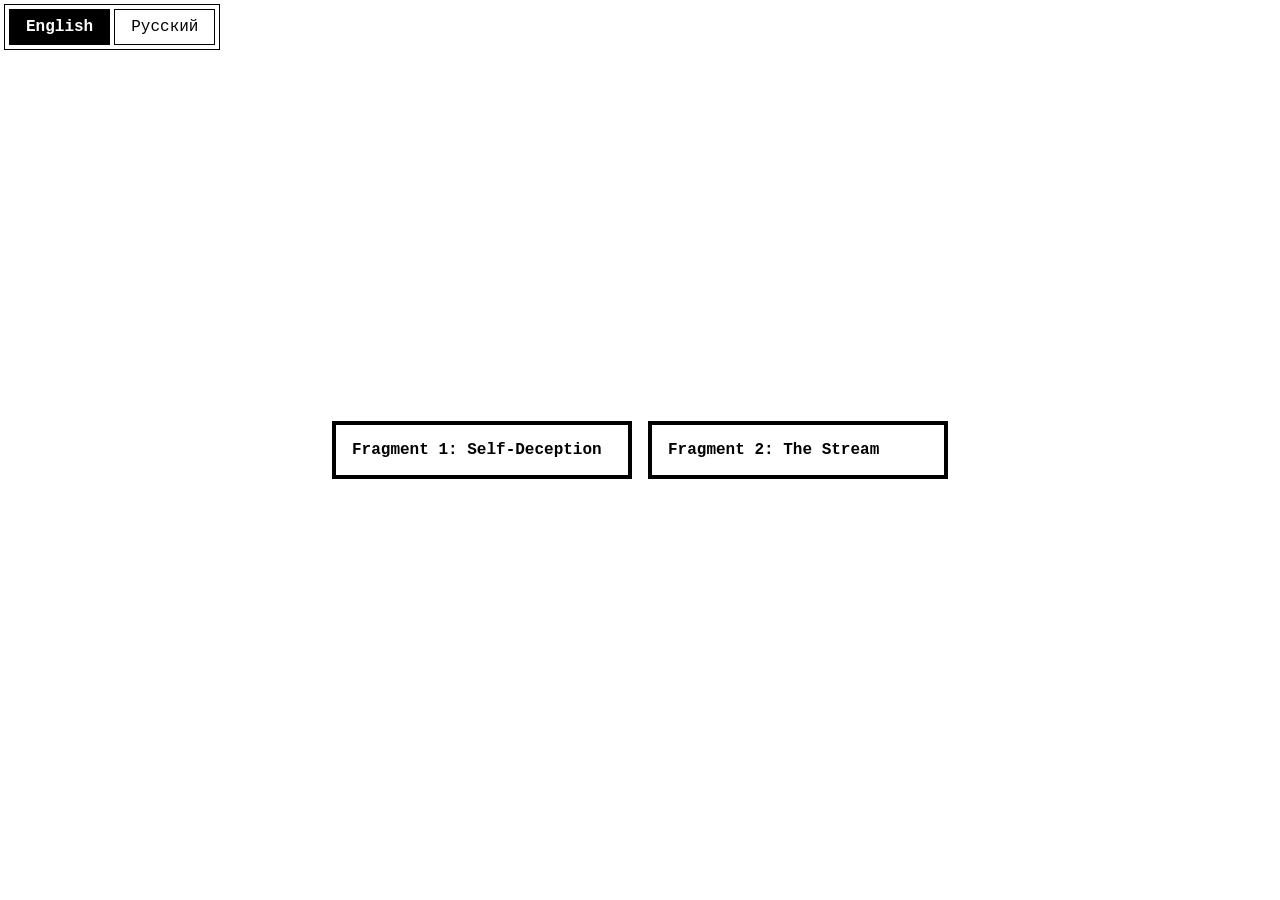
<file: index.html>
<!DOCTYPE html>
<html lang="en">
<head>
    <meta charset="UTF-8">
    <meta name="viewport" content="width=device-width, initial-scale=1.0">
    <title>Meuwren Fragments</title>
    <link rel="stylesheet" href="./styles/reset.css">
    <link rel="stylesheet" href="./styles/styles.css">
</head>
<body>
    <div class="language-selector">
        <ul class="language-selector__list">
            <li class="language-selector__item" data-lang="en">English</li>
            <li class="language-selector__item" data-lang="ru">Русский</li>
        </ul>
    </div>

    <main>
        <ul class="fragments-list">
            <li class="fragment-item">
                <a class="fragment-item__link" href="pages/fragments/fragment1.html">
                    <span class="fragment-item__title" id="fragment1-title">
                        Fragment 1: Self-Deception
                    </span>
                </a>
            </li>

            <li class="fragment-item">
                <a class="fragment-item__link" href="pages/fragments/fragment2.html">
                    <span class="fragment-item__title" id="fragment1-title">
                        Fragment 2: Self-Deception
                    </span>
                </a>
            </li>
        </ul>
    </main>

    <script src="./scripts/lang.js"></script>
</body>
</html>
</file>
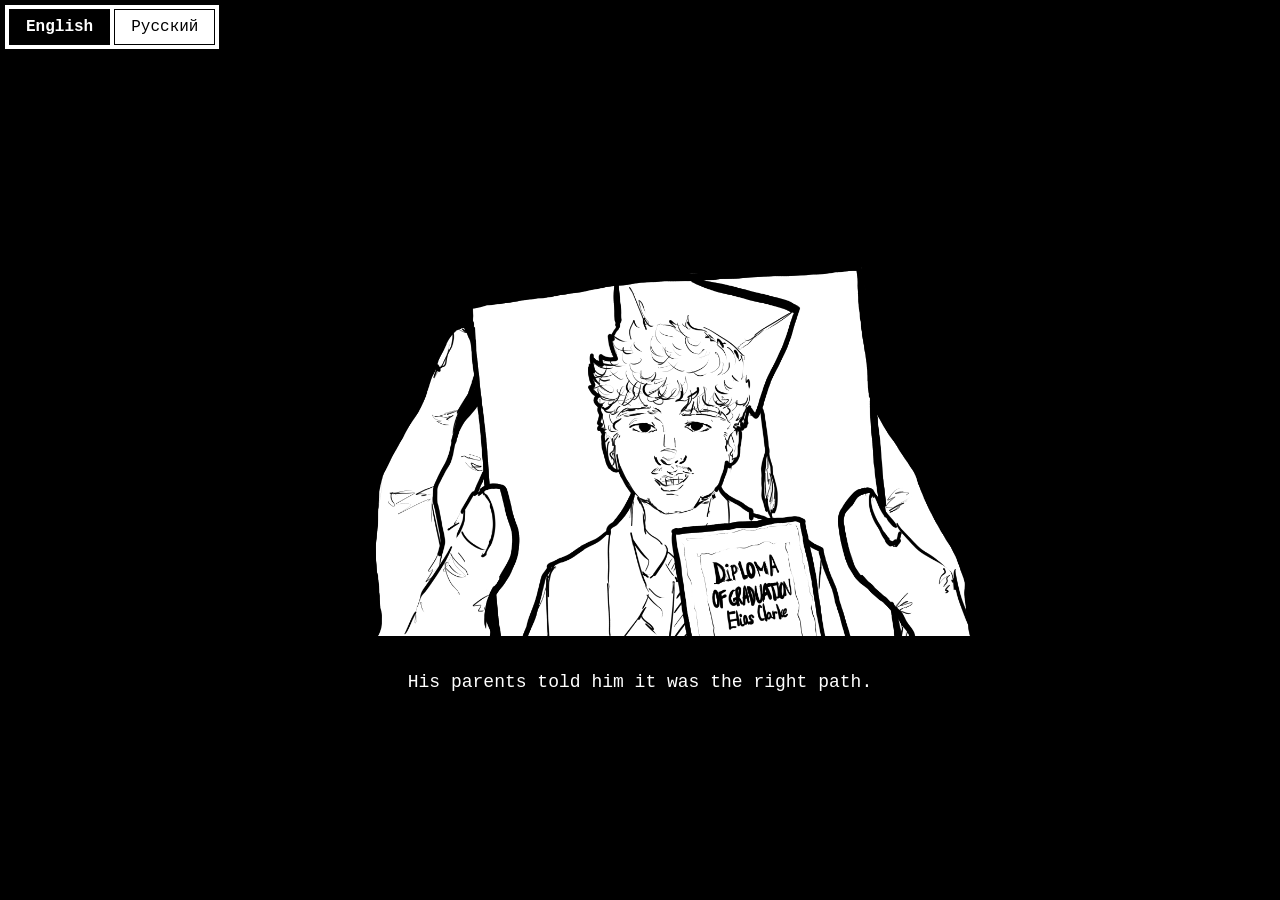
<file: pages/fragments/fragment1.html>
<!DOCTYPE html>
<html lang="en">
<head>
    <meta charset="UTF-8">
    <meta name="viewport" content="width=device-width, initial-scale=1.0">

    <title>Meuwren Fragment 1</title>

    <link rel="stylesheet" href="../../styles/reset.css">
    <link rel="stylesheet" href="../../styles/styles.css">

    <style>
        body {
            overflow: hidden;
            background-color: #000000;
        }

        main {
            width: 100%;
            height: 100vh;
            height: 100svh;

            padding: 72px 24px 40px;

            user-select: none;
            touch-action: manipulation;
        }

        .language-selector {
            z-index: 10;
        }

        .paragraph {
            width: 100%;
            max-width: 800px;
            margin: 0;

            color: #ffffff;

            font-size: clamp(14px, 2vw, 18px);
            line-height: 1.6;
            text-align: center;
        }

        .dialogue {
            width: min(100%, 720px);
            margin: 0;
            padding: 10px 18px;

            border-left: 1px solid rgba(255, 255, 255, 0.6);

            color: #ff9595;
        }

        .dialogue__text {
            margin: 0;

            font-size: clamp(14px, 2vw, 18px);
            font-weight: 400;
            font-style: italic;
            line-height: 1.6;
            text-align: left;
        }

        .dialogue--final {
            padding-block: 14px;
        }

        .dialogue--final .dialogue__text {
            font-size: clamp(15px, 2.2vw, 19px);
        }

        .image-container {
            display: flex;
            justify-content: center;

            width: 100%;
            max-width: 100%;

            overflow: hidden;
        }

        .image-container img {
            display: block;

            width: auto;
            max-width: 100%;
            height: 400px;
            max-height: 62vh;

            object-fit: contain;
            object-position: var(--image-position, center);
        }

        .fragment-step {
            display: none;

            width: 100%;
            min-height: calc(100svh - 112px);

            flex-direction: column;
            justify-content: center;
            align-items: center;

            gap: 32px;
        }

        .fragment-step--active {
            display: flex;
            animation: fragment-step-appearance 0.35s ease-out;
        }

        @keyframes fragment-step-appearance {
            from {
                opacity: 0;
                transform: translateX(12px);
            }

            to {
                opacity: 1;
                transform: translateX(0);
            }
        }

        .fragment-step--end {
            text-align: center;
            gap: 16px;
        }

        .fragment-end__label {
            margin: 0;

            color: #ffffff;

            font-size: 14px;
            letter-spacing: 0.2em;
            text-transform: uppercase;

            opacity: 0.6;
        }

        .fragment-end__title {
            margin: 0;

            color: #ffffff;

            font-size: clamp(28px, 6vw, 56px);
            font-weight: 200;
        }

        .fragment-end__hint {
            margin: 16px 0 0;

            color: #ffffff;

            font-size: 13px;
            line-height: 1.5;

            opacity: 0.45;
        }

        .fragment-end__hint--touch {
            display: none;
        }

        .fragment-end__exit {
            display: inline-flex;
            justify-content: center;
            align-items: center;

            margin-top: 24px;
            padding: 12px 24px;

            border: 1px solid #ffffff;

            color: #ffffff;
            background-color: transparent;

            font-family: inherit;
            font-size: 14px;
            text-decoration: none;

            transition:
                color 0.2s ease,
                background-color 0.2s ease,
                transform 0.2s ease;
        }

        .fragment-end__exit:hover {
            color: #000000;
            background-color: #ffffff;
        }

        .fragment-end__exit:active {
            transform: scale(0.97);
        }

        .fragment-end__exit:focus-visible {
            outline: 2px solid #ffffff;
            outline-offset: 4px;
        }

        @media (max-width: 740px) {
            main {
                padding: 24px 16px 80px;
            }

            .fragment-step {
                min-height: calc(100svh - 104px);
                gap: 24px;
            }

            .image-container {
                width: 100vw;
                max-width: none;

                margin-inline: calc(50% - 50vw);

                overflow: hidden;
            }

            .image-container img {
                width: 100%;
                max-width: none;

                height: clamp(240px, 42svh, 380px);
                max-height: none;

                object-fit: cover;
                object-position: var(--image-position, center);
            }

            .paragraph {
                padding-inline: 4px;
            }

            .dialogue {
                width: calc(100% - 16px);
                padding: 8px 14px;
            }

            .dialogue__text,
            .dialogue--final .dialogue__text {
                font-size: 14px;
            }
        }

        @media (hover: none) and (pointer: coarse) {
            .fragment-end__hint--desktop {
                display: none;
            }

            .fragment-end__hint--touch {
                display: block;
            }

            .fragment-end__exit {
                min-width: 220px;
                min-height: 48px;
            }
        }

        @media (prefers-reduced-motion: reduce) {
            .fragment-step--active {
                animation: none;
            }

            .fragment-end__exit {
                transition: none;
            }
        }
    </style>
</head>

<body data-fragment="fragment1">
    <div class="language-selector">
        <ul class="language-selector__list">
            <li class="language-selector__item" data-lang="en">
                English
            </li>

            <li class="language-selector__item" data-lang="ru">
                Русский
            </li>
        </ul>
    </div>

    <main id="fragment-player" aria-live="polite">
        <section class="fragment-step">
            <div class="image-container">
                <img
                    src="../../images/fragment1/1.png"
                    alt=""
                    data-i18n-alt="graduationPhotoAlt"
                    style="--image-position: center;"
                >
            </div>

            <p class="paragraph" data-i18n="parents"></p>
        </section>

        <section class="fragment-step">
            <div class="image-container">
                <img
                    src="../../images/fragment1/2.png"
                    alt=""
                    data-i18n-alt="olderEliasAlt"
                    style="--image-position: center;"
                >
            </div>

            <p class="paragraph" data-i18n="patience"></p>
        </section>

        <section class="fragment-step">
            <p class="paragraph" data-i18n="responsibility"></p>
        </section>

        <section class="fragment-step">
            <p class="paragraph" data-i18n="fear"></p>
        </section>

        <section class="fragment-step">
            <p class="paragraph" data-i18n="oneDay"></p>
        </section>

        <section class="fragment-step">
            <div class="image-container">
                <img
                    src="../../images/fragment1/1.png"
                    alt=""
                    data-i18n-alt="graduationPhotoAlt"
                    style="--image-position: center;"
                >
            </div>

            <p class="paragraph" data-i18n="rightMoment"></p>
        </section>

        <section class="fragment-step">
            <p class="paragraph" data-i18n="mirrorBeginning"></p>
        </section>

        <section class="fragment-step">
            <div class="image-container">
                <img
                    src="../../images/fragment1/3.png"
                    alt=""
                    data-i18n-alt="mirrorAlt"
                    style="--image-position: center;"
                >
            </div>
        </section>

        <section class="fragment-step">
            <div class="image-container">
                <img
                    src="../../images/fragment1/3.png"
                    alt=""
                    data-i18n-alt="mirrorAlt"
                    style="--image-position: center;"
                >
            </div>

            <p class="paragraph" data-i18n="reflection"></p>
        </section>

        <section class="fragment-step">
            <div class="image-container">
                <img
                    src="../../images/fragment1/4.png"
                    alt=""
                    data-i18n-alt="burningPhotoAlt"
                    style="--image-position: center;"
                >
            </div>

            <blockquote class="dialogue">
                <p class="dialogue__text" data-i18n="whyLie"></p>
            </blockquote>
        </section>

        <section class="fragment-step">
            <blockquote class="dialogue dialogue--final">
                <p
                    class="dialogue__text"
                    data-i18n="finalQuestion"
                ></p>
            </blockquote>
        </section>

        <section class="fragment-step fragment-step--end">
            <p class="fragment-end__label" data-i18n="endLabel"></p>

            <p class="fragment-end__title">
                Meuwren Fragments
            </p>

            <p
                class="fragment-end__hint fragment-end__hint--desktop"
                data-i18n="endHintDesktop"
            ></p>

            <p
                class="fragment-end__hint fragment-end__hint--touch"
                data-i18n="endHintTouch"
            ></p>

            <a
                class="fragment-end__exit"
                href="../../index.html"
                data-i18n="exitButton"
            ></a>
        </section>
    </main>

    <script src="../../scripts/lang.js"></script>

    <script>
        (() => {
            const fragmentPlayer = document.querySelector('#fragment-player');
            const steps = Array.from(
                fragmentPlayer?.querySelectorAll(':scope > .fragment-step') ?? []
            );

            if (steps.length === 0) return;

            let currentStepIndex = 0;

            function showStep(index) {
                const nextIndex = Math.max(
                    0,
                    Math.min(index, steps.length - 1)
                );

                steps.forEach((step, stepIndex) => {
                    const isActive = stepIndex === nextIndex;

                    step.classList.toggle(
                        'fragment-step--active',
                        isActive
                    );

                    step.setAttribute(
                        'aria-hidden',
                        String(!isActive)
                    );
                });

                currentStepIndex = nextIndex;
            }

            function showNextStep() {
                showStep(currentStepIndex + 1);
            }

            function showPreviousStep() {
                showStep(currentStepIndex - 1);
            }

            function isInteractiveElement(target) {
                return target instanceof HTMLElement && (
                    target.isContentEditable ||
                    target.matches(
                        'input, textarea, select, button, a'
                    )
                );
            }

            document.addEventListener('keydown', (event) => {
                if (
                    event.repeat ||
                    isInteractiveElement(event.target)
                ) {
                    return;
                }

                const forwardKeys = [
                    'Space',
                    'Enter',
                    'ArrowRight'
                ];

                if (forwardKeys.includes(event.code)) {
                    event.preventDefault();
                    showNextStep();
                    return;
                }

                if (event.code === 'ArrowLeft') {
                    event.preventDefault();
                    showPreviousStep();
                }
            });

            let pointerStart = null;
            const maximumTapMovement = 12;

            function isNavigationControl(target) {
                return target instanceof Element && (
                    target.closest('.language-selector') ||
                    target.closest(
                        'input, textarea, select, button, a'
                    )
                );
            }

            document.addEventListener('pointerdown', (event) => {
                if (
                    event.pointerType === 'mouse' &&
                    event.button !== 0
                ) {
                    return;
                }

                if (isNavigationControl(event.target)) {
                    return;
                }

                pointerStart = {
                    pointerId: event.pointerId,
                    x: event.clientX,
                    y: event.clientY
                };
            });

            document.addEventListener('pointerup', (event) => {
                if (
                    !pointerStart ||
                    pointerStart.pointerId !== event.pointerId
                ) {
                    return;
                }

                const movementX = event.clientX - pointerStart.x;
                const movementY = event.clientY - pointerStart.y;
                const movement = Math.hypot(movementX, movementY);

                pointerStart = null;

                if (
                    movement > maximumTapMovement ||
                    isNavigationControl(event.target)
                ) {
                    return;
                }

                const clickedOnLeftHalf =
                    event.clientX < window.innerWidth / 2;

                if (clickedOnLeftHalf) {
                    showPreviousStep();
                } else {
                    showNextStep();
                }
            });

            document.addEventListener('pointercancel', () => {
                pointerStart = null;
            });

            showStep(0);
        })();
    </script>
</body>
</html>
</file>
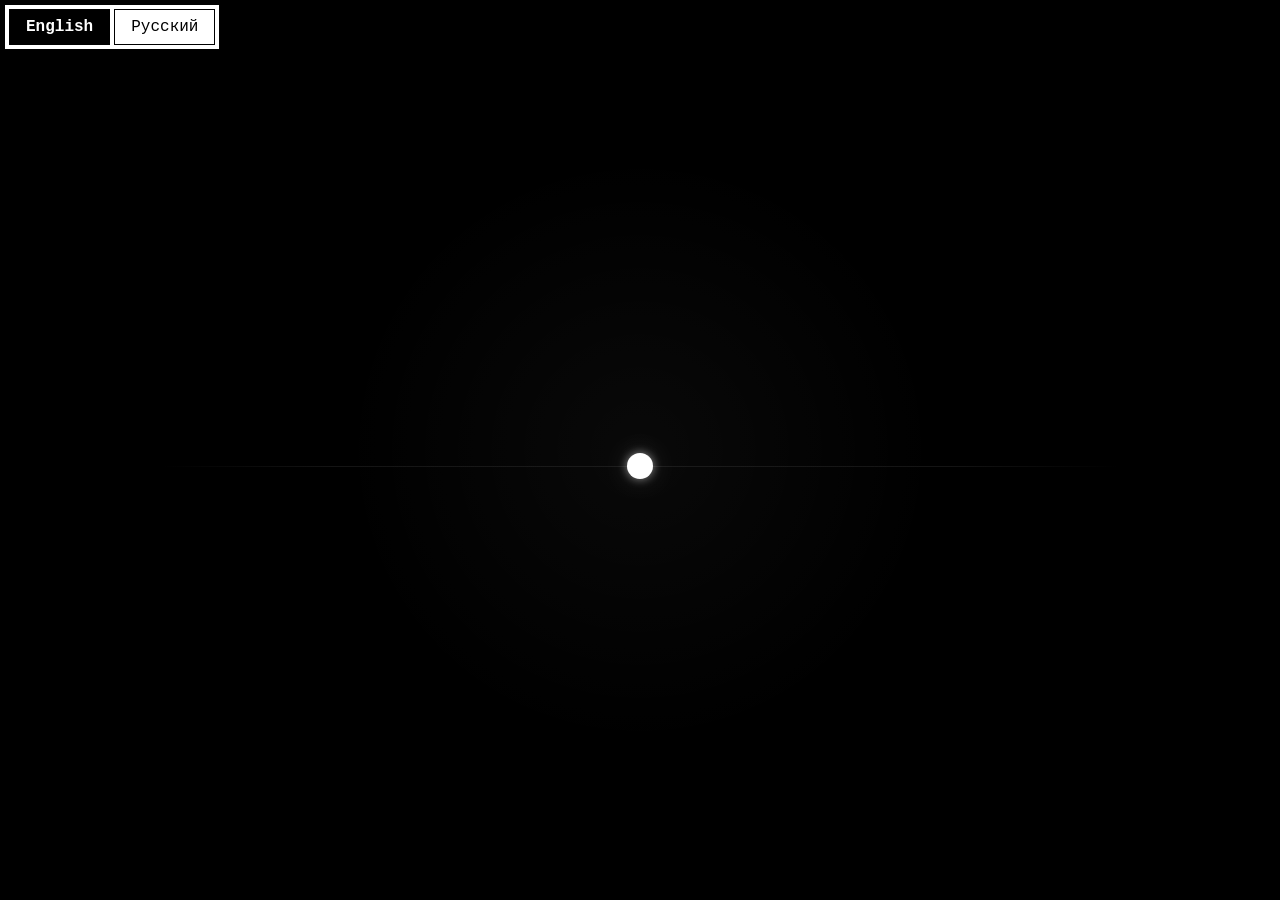
<file: pages/fragments/fragment2.html>
<!DOCTYPE html>
<html lang="en">
<head>
    <meta charset="UTF-8">
    <meta name="viewport" content="width=device-width, initial-scale=1.0">

    <title>Meuwren Fragment 2</title>

    <link rel="stylesheet" href="../../styles/reset.css">
    <link rel="stylesheet" href="../../styles/styles.css">

    <style>
        :root {
            --signal-color: #ffffff;
            --signal-accent: #a9c8ff;
            --signal-error: #ff9595;
        }

        body {
            overflow: hidden;
            background:
                radial-gradient(
                    circle at center,
                    rgba(255, 255, 255, 0.035),
                    transparent 38%
                ),
                #000000;
        }

        main {
            width: 100%;
            height: 100vh;
            height: 100svh;

            padding: 72px 24px 40px;

            user-select: none;
            touch-action: manipulation;
        }

        .language-selector {
            z-index: 10;
        }

        .paragraph {
            width: 100%;
            max-width: 800px;
            margin: 0;

            color: #ffffff;

            font-size: clamp(14px, 2vw, 18px);
            line-height: 1.6;
            text-align: center;
        }

        .paragraph--muted {
            color: rgba(255, 255, 255, 0.68);
        }

        .paragraph--final {
            max-width: 900px;

            font-size: clamp(19px, 3vw, 30px);
            font-weight: 300;
            line-height: 1.55;
        }

        .fragment-step {
            display: none;

            width: 100%;
            min-height: calc(100svh - 112px);

            flex-direction: column;
            justify-content: center;
            align-items: center;

            gap: 32px;
        }

        .fragment-step--active {
            display: flex;
            animation: fragment-step-appearance 0.4s ease-out;
        }

        @keyframes fragment-step-appearance {
            from {
                opacity: 0;
                transform: translateX(12px);
            }

            to {
                opacity: 1;
                transform: translateX(0);
            }
        }

        .signal-stage {
            position: relative;

            display: flex;
            justify-content: center;
            align-items: center;

            width: min(100%, 960px);
            min-height: 220px;
        }

        .signal-stage::before {
            position: absolute;
            inset: 50% 0 auto;

            height: 1px;

            background: linear-gradient(
                90deg,
                transparent,
                rgba(255, 255, 255, 0.08) 18%,
                rgba(255, 255, 255, 0.08) 82%,
                transparent
            );

            content: "";
        }

        .signal {
            position: relative;
            z-index: 1;

            display: flex;
            align-items: center;

            gap: clamp(20px, 5vw, 64px);
        }

        .signal-point {
            position: relative;

            display: block;

            width: clamp(9px, 1.4vw, 15px);
            aspect-ratio: 1;

            border-radius: 50%;

            background-color: var(--signal-color);
            box-shadow:
                0 0 10px rgba(255, 255, 255, 0.52),
                0 0 30px rgba(255, 255, 255, 0.16);

            flex: 0 0 auto;
        }

        .signal-point--memory-1 {
            opacity: 0.18;
        }

        .signal-point--memory-2 {
            opacity: 0.34;
        }

        .signal-point--memory-3 {
            opacity: 0.58;
        }

        .signal-point--current {
            animation: signal-breathe 2.4s ease-in-out infinite;
        }

        .signal-point--expected {
            width: clamp(12px, 1.8vw, 19px);

            border: 1px solid var(--signal-accent);

            background-color: transparent;
            box-shadow:
                0 0 14px rgba(169, 200, 255, 0.28),
                inset 0 0 10px rgba(169, 200, 255, 0.08);

            animation: expectation-pulse 2s ease-in-out infinite;
        }

        .signal-point--unexpected {
            background-color: var(--signal-error);
            box-shadow:
                0 0 8px rgba(255, 149, 149, 0.48),
                0 0 22px rgba(255, 149, 149, 0.14);
        }

        .signal-point--large {
            width: clamp(16px, 2.4vw, 26px);
        }

        .signal-point--unexpected.signal-point--large {
            width: clamp(11px, 1.65vw, 17px);
        }

        .signal-mismatch {
            display: inline-flex;
            align-items: center;

            flex: 0 0 auto;
        }

        .signal-point--waiting::after {
            position: absolute;
            inset: 50% auto auto 50%;

            width: 180%;
            aspect-ratio: 1;

            border: 1px solid rgba(169, 200, 255, 0.32);
            border-radius: 50%;

            transform: translate(-50%, -50%);

            animation: waiting-ring 2.5s ease-out infinite;

            content: "";
        }

        .signal-link {
            width: clamp(24px, 4vw, 48px);
            height: 1px;

            background: linear-gradient(
                90deg,
                rgba(169, 200, 255, 0.5),
                rgba(255, 149, 149, 0.55)
            );

            flex: 0 0 auto;
        }

        .signal-field {
            position: relative;

            width: min(92vw, 980px);
            height: clamp(230px, 38vh, 410px);

            overflow: hidden;
        }

        .signal-field__point {
            position: absolute;

            width: 5px;
            aspect-ratio: 1;

            border-radius: 50%;

            background-color: rgba(255, 255, 255, var(--opacity, 0.5));
            box-shadow: 0 0 10px rgba(255, 255, 255, 0.28);

            animation:
                field-pulse var(--duration, 3s) ease-in-out infinite,
                field-drift calc(var(--duration, 3s) * 2.4)
                    ease-in-out infinite alternate;
            animation-delay: var(--delay, 0s);
        }

        .signal-field__point--expected {
            width: 11px;

            border: 1px solid var(--signal-accent);

            background: transparent;
            box-shadow: 0 0 18px rgba(169, 200, 255, 0.32);
        }

        @keyframes signal-breathe {
            0%,
            100% {
                transform: scale(0.92);
                opacity: 0.75;
            }

            50% {
                transform: scale(1.12);
                opacity: 1;
            }
        }

        @keyframes expectation-pulse {
            0%,
            100% {
                transform: scale(0.88);
                opacity: 0.5;
            }

            50% {
                transform: scale(1.08);
                opacity: 1;
            }
        }

        @keyframes waiting-ring {
            0% {
                transform: translate(-50%, -50%) scale(0.55);
                opacity: 0;
            }

            28% {
                opacity: 0.85;
            }

            100% {
                transform: translate(-50%, -50%) scale(1.45);
                opacity: 0;
            }
        }

        @keyframes field-pulse {
            0%,
            100% {
                opacity: calc(var(--opacity, 0.5) * 0.55);
                transform: scale(0.72);
            }

            50% {
                opacity: var(--opacity, 0.5);
                transform: scale(1.16);
            }
        }

        @keyframes field-drift {
            from {
                margin-left: -4px;
                margin-top: -3px;
            }

            to {
                margin-left: 5px;
                margin-top: 4px;
            }
        }

        .fragment-step--end {
            text-align: center;
            gap: 16px;
        }

        .fragment-end__label {
            margin: 0;

            color: #ffffff;

            font-size: 14px;
            letter-spacing: 0.2em;
            text-transform: uppercase;

            opacity: 0.6;
        }

        .fragment-end__title {
            margin: 0;

            color: #ffffff;

            font-size: clamp(28px, 6vw, 56px);
            font-weight: 200;
        }

        .fragment-end__hint {
            margin: 16px 0 0;

            color: #ffffff;

            font-size: 13px;
            line-height: 1.5;

            opacity: 0.45;
        }

        .fragment-end__hint--touch {
            display: none;
        }

        .fragment-end__exit {
            display: inline-flex;
            justify-content: center;
            align-items: center;

            margin-top: 24px;
            padding: 12px 24px;

            border: 1px solid #ffffff;

            color: #ffffff;
            background-color: transparent;

            font-family: inherit;
            font-size: 14px;
            text-decoration: none;

            transition:
                color 0.2s ease,
                background-color 0.2s ease,
                transform 0.2s ease;
        }

        .fragment-end__exit:hover {
            color: #000000;
            background-color: #ffffff;
        }

        .fragment-end__exit:active {
            transform: scale(0.97);
        }

        .fragment-end__exit:focus-visible {
            outline: 2px solid #ffffff;
            outline-offset: 4px;
        }

        @media (max-width: 740px) {
            main {
                padding: 24px 16px 80px;
            }

            .fragment-step {
                min-height: calc(100svh - 104px);
                gap: 24px;
            }

            .paragraph {
                padding-inline: 4px;
            }

            .paragraph--final {
                font-size: clamp(20px, 6vw, 27px);
            }

            .signal-stage {
                min-height: 180px;
            }

            .signal {
                gap: clamp(14px, 6vw, 28px);
            }

            .signal-link {
                width: 22px;
            }

            .signal-field {
                width: 100vw;
                height: min(42svh, 340px);

                margin-inline: calc(50% - 50vw);
            }
        }

        @media (hover: none) and (pointer: coarse) {
            .fragment-end__hint--desktop {
                display: none;
            }

            .fragment-end__hint--touch {
                display: block;
            }

            .fragment-end__exit {
                min-width: 220px;
                min-height: 48px;
            }
        }

        @media (prefers-reduced-motion: reduce) {
            .fragment-step--active,
            .signal-point,
            .signal-point--expected,
            .signal-point--waiting::after,
            .signal-field__point {
                animation: none;
            }

            .fragment-end__exit {
                transition: none;
            }
        }
    </style>
</head>

<body data-fragment="fragment2">
    <div class="language-selector">
        <ul class="language-selector__list">
            <li class="language-selector__item" data-lang="en">
                English
            </li>

            <li class="language-selector__item" data-lang="ru">
                Русский
            </li>
        </ul>
    </div>

    <main id="fragment-player" aria-live="polite">
        <section class="fragment-step">
            <div
                class="signal-stage"
                role="img"
                aria-label=""
                data-i18n-aria="firstSignalAria"
            >
                <div class="signal" aria-hidden="true">
                    <span
                        class="signal-point signal-point--large signal-point--current"
                    ></span>
                </div>
            </div>
        </section>

        <section class="fragment-step">
            <div
                class="signal-stage"
                role="img"
                aria-label=""
                data-i18n-aria="repetitionAria"
            >
                <div class="signal" aria-hidden="true">
                    <span class="signal-point signal-point--memory-1"></span>
                    <span class="signal-point signal-point--memory-2"></span>
                    <span class="signal-point signal-point--memory-3"></span>
                    <span class="signal-point signal-point--current"></span>
                </div>
            </div>

            <p
                class="paragraph paragraph--muted"
                data-i18n="changes"
            ></p>
        </section>

        <section class="fragment-step">
            <div
                class="signal-stage"
                role="img"
                aria-label=""
                data-i18n-aria="memoryAria"
            >
                <div class="signal" aria-hidden="true">
                    <span class="signal-point signal-point--memory-1"></span>
                    <span class="signal-point signal-point--memory-2"></span>
                    <span class="signal-point signal-point--memory-3"></span>
                    <span class="signal-point"></span>
                    <span class="signal-point signal-point--expected"></span>
                </div>
            </div>

            <p class="paragraph" data-i18n="memory"></p>
        </section>

        <section class="fragment-step">
            <div
                class="signal-stage"
                role="img"
                aria-label=""
                data-i18n-aria="expectationAria"
            >
                <div class="signal" aria-hidden="true">
                    <span class="signal-point signal-point--memory-1"></span>
                    <span class="signal-point signal-point--memory-2"></span>
                    <span class="signal-point signal-point--memory-3"></span>
                    <span class="signal-point"></span>
                    <span
                        class="signal-point signal-point--expected signal-point--large"
                    ></span>
                </div>
            </div>
        </section>

        <section class="fragment-step">
            <div
                class="signal-stage"
                role="img"
                aria-label=""
                data-i18n-aria="mismatchAria"
            >
                <div class="signal" aria-hidden="true">
                    <span class="signal-point signal-point--memory-1"></span>
                    <span class="signal-point signal-point--memory-2"></span>
                    <span class="signal-point signal-point--memory-3"></span>
                    <span class="signal-point"></span>
                    <span class="signal-mismatch">
                        <span class="signal-point signal-point--expected"></span>
                        <span class="signal-link"></span>
                        <span
                            class="signal-point signal-point--unexpected signal-point--large"
                        ></span>
                    </span>
                </div>
            </div>

            <p class="paragraph" data-i18n="noSurprise"></p>
        </section>

        <section class="fragment-step">
            <p class="paragraph" data-i18n="noFear"></p>
        </section>

        <section class="fragment-step">
            <p class="paragraph" data-i18n="difference"></p>
        </section>

        <section class="fragment-step">
            <div
                class="signal-stage"
                role="img"
                aria-label=""
                data-i18n-aria="futureAria"
            >
                <div class="signal" aria-hidden="true">
                    <span class="signal-point signal-point--memory-1"></span>
                    <span class="signal-point signal-point--memory-2"></span>
                    <span class="signal-point signal-point--memory-3"></span>
                    <span class="signal-point signal-point--current"></span>
                    <span class="signal-point signal-point--expected"></span>
                </div>
            </div>

            <p class="paragraph" data-i18n="future"></p>
        </section>

        <section class="fragment-step">
            <p class="paragraph" data-i18n="emergence"></p>
        </section>

        <section class="fragment-step">
            <p class="paragraph" data-i18n="noBody"></p>

            <p
                class="paragraph paragraph--muted"
                data-i18n="noPlace"
            ></p>
        </section>

        <section class="fragment-step">
            <p class="paragraph" data-i18n="noDirection"></p>
        </section>

        <section class="fragment-step">
            <div
                class="signal-field"
                role="img"
                aria-label=""
                data-i18n-aria="streamAria"
            >
                <span class="signal-field__point" style="left: 8%; top: 45%; --opacity: 0.18; --duration: 4.3s; --delay: -1.2s;"></span>
                <span class="signal-field__point" style="left: 14%; top: 22%; --opacity: 0.35; --duration: 3.4s; --delay: -2.1s;"></span>
                <span class="signal-field__point" style="left: 20%; top: 68%; --opacity: 0.28; --duration: 5.1s; --delay: -0.7s;"></span>
                <span class="signal-field__point" style="left: 27%; top: 37%; --opacity: 0.7; --duration: 2.8s; --delay: -1.9s;"></span>
                <span class="signal-field__point" style="left: 34%; top: 57%; --opacity: 0.42; --duration: 4.6s; --delay: -3.1s;"></span>
                <span class="signal-field__point" style="left: 41%; top: 18%; --opacity: 0.24; --duration: 5.3s; --delay: -2.5s;"></span>
                <span class="signal-field__point" style="left: 48%; top: 48%; --opacity: 0.9; --duration: 3.1s; --delay: -1.4s;"></span>
                <span class="signal-field__point" style="left: 55%; top: 72%; --opacity: 0.32; --duration: 4.8s; --delay: -0.4s;"></span>
                <span class="signal-field__point" style="left: 62%; top: 28%; --opacity: 0.58; --duration: 3.7s; --delay: -2.8s;"></span>
                <span class="signal-field__point" style="left: 70%; top: 53%; --opacity: 0.2; --duration: 5.5s; --delay: -1.1s;"></span>
                <span class="signal-field__point" style="left: 78%; top: 34%; --opacity: 0.48; --duration: 3.9s; --delay: -2.2s;"></span>
                <span class="signal-field__point" style="left: 86%; top: 64%; --opacity: 0.26; --duration: 4.9s; --delay: -3.4s;"></span>
                <span class="signal-field__point signal-field__point--expected" style="left: 91%; top: 44%; --opacity: 0.86; --duration: 2.7s; --delay: -0.8s;"></span>
            </div>

            <p
                class="paragraph paragraph--muted"
                data-i18n="onlyStream"
            ></p>
        </section>

        <section class="fragment-step">
            <div
                class="signal-stage"
                role="img"
                aria-label=""
                data-i18n-aria="waitingAria"
            >
                <div class="signal" aria-hidden="true">
                    <span class="signal-point signal-point--memory-1"></span>
                    <span class="signal-point signal-point--memory-2"></span>
                    <span class="signal-point signal-point--memory-3"></span>
                    <span class="signal-point"></span>
                    <span
                        class="signal-point signal-point--expected signal-point--large signal-point--waiting"
                    ></span>
                </div>
            </div>

            <p
                class="paragraph paragraph--final"
                data-i18n="final"
            ></p>
        </section>

        <section class="fragment-step fragment-step--end">
            <p class="fragment-end__label" data-i18n="endLabel"></p>

            <p class="fragment-end__title">
                Meuwren Fragments
            </p>

            <p
                class="fragment-end__hint fragment-end__hint--desktop"
                data-i18n="endHintDesktop"
            ></p>

            <p
                class="fragment-end__hint fragment-end__hint--touch"
                data-i18n="endHintTouch"
            ></p>

            <a
                class="fragment-end__exit"
                href="../../index.html"
                data-i18n="exitButton"
            ></a>
        </section>
    </main>

    <script src="../../scripts/lang.js"></script>

    <script>
        (() => {
            const fragmentPlayer = document.querySelector('#fragment-player');
            const steps = Array.from(
                fragmentPlayer?.querySelectorAll(':scope > .fragment-step') ?? []
            );

            if (steps.length === 0) return;

            let currentStepIndex = 0;

            function showStep(index) {
                const nextIndex = Math.max(
                    0,
                    Math.min(index, steps.length - 1)
                );

                steps.forEach((step, stepIndex) => {
                    const isActive = stepIndex === nextIndex;

                    step.classList.toggle(
                        'fragment-step--active',
                        isActive
                    );

                    step.setAttribute(
                        'aria-hidden',
                        String(!isActive)
                    );
                });

                currentStepIndex = nextIndex;
            }

            function showNextStep() {
                showStep(currentStepIndex + 1);
            }

            function showPreviousStep() {
                showStep(currentStepIndex - 1);
            }

            function isInteractiveElement(target) {
                return target instanceof HTMLElement && (
                    target.isContentEditable ||
                    target.matches(
                        'input, textarea, select, button, a'
                    )
                );
            }

            document.addEventListener('keydown', (event) => {
                if (
                    event.repeat ||
                    isInteractiveElement(event.target)
                ) {
                    return;
                }

                const forwardKeys = [
                    'Space',
                    'Enter',
                    'ArrowRight'
                ];

                if (forwardKeys.includes(event.code)) {
                    event.preventDefault();
                    showNextStep();
                    return;
                }

                if (event.code === 'ArrowLeft') {
                    event.preventDefault();
                    showPreviousStep();
                }
            });

            let pointerStart = null;
            const maximumTapMovement = 12;

            function isNavigationControl(target) {
                return target instanceof Element && (
                    target.closest('.language-selector') ||
                    target.closest(
                        'input, textarea, select, button, a'
                    )
                );
            }

            document.addEventListener('pointerdown', (event) => {
                if (
                    event.pointerType === 'mouse' &&
                    event.button !== 0
                ) {
                    return;
                }

                if (isNavigationControl(event.target)) {
                    return;
                }

                pointerStart = {
                    pointerId: event.pointerId,
                    x: event.clientX,
                    y: event.clientY
                };
            });

            document.addEventListener('pointerup', (event) => {
                if (
                    !pointerStart ||
                    pointerStart.pointerId !== event.pointerId
                ) {
                    return;
                }

                const movementX = event.clientX - pointerStart.x;
                const movementY = event.clientY - pointerStart.y;
                const movement = Math.hypot(movementX, movementY);

                pointerStart = null;

                if (
                    movement > maximumTapMovement ||
                    isNavigationControl(event.target)
                ) {
                    return;
                }

                const clickedOnLeftHalf =
                    event.clientX < window.innerWidth / 2;

                if (clickedOnLeftHalf) {
                    showPreviousStep();
                } else {
                    showNextStep();
                }
            });

            document.addEventListener('pointercancel', () => {
                pointerStart = null;
            });

            showStep(0);
        })();
    </script>
</body>
</html>
</file>
<file: styles/styles.css>
body {
    font-family:"Courier New";
}

main {
    height: 100vh;
    display: flex;
    justify-content: center;
    align-items: center;
}

.language-selector {
    position: absolute;
    left: 4px;
    top: 4px;
}

.language-selector__list {
    list-style: none;
    display: flex;
    gap: 4px;
    padding: 4px;
    background-color: #ffffff;
    border: 1px solid #000000;
}

.language-selector__item {
    cursor: pointer;
    padding: 8px 16px;
    border: 1px solid #000000;
    user-select: none;
    background-color: #ffffff;
    color: #000000;
}

.language-selector__item--active {
    background-color: #000000;
    color: #ffffff;
    font-weight: bold;
}

.fragments-list {
    list-style: none;
    display: flex;
    gap: 16px;
    flex-wrap: wrap;
    padding: 8px;
    justify-content: center;
}

.fragment-item {
    width: 300px;
    background-color: #ffffff;

    transition: transform 0.5s, box-shadow 0.75s;
}

.fragment-item:hover {
    transform: scale(1.1);
    box-shadow: 0 0 10px rgba(0, 0, 0, 0.5);
}

.fragment-item__link {
    width: 100%;
    display: flex;
    flex-direction: column;
    border: 4px solid #000000;
    padding: 16px;
    text-decoration: none;
    color: #000000;
    font-weight: 600;
}

@media (max-width: 740px) {
    .language-selector {
        position: absolute;
        top: unset;
        bottom: 4px;
        left: 4px;
    }
}

@media (max-width: 380px) {
    .language-selector {
        position: absolute;
        top: unset;
        bottom: 0;
        left: 0;
        right: 0;
    }

    .language-selector__list {
        border: none;
        border-top: 1px solid #000000;
    } 
}
</file>
